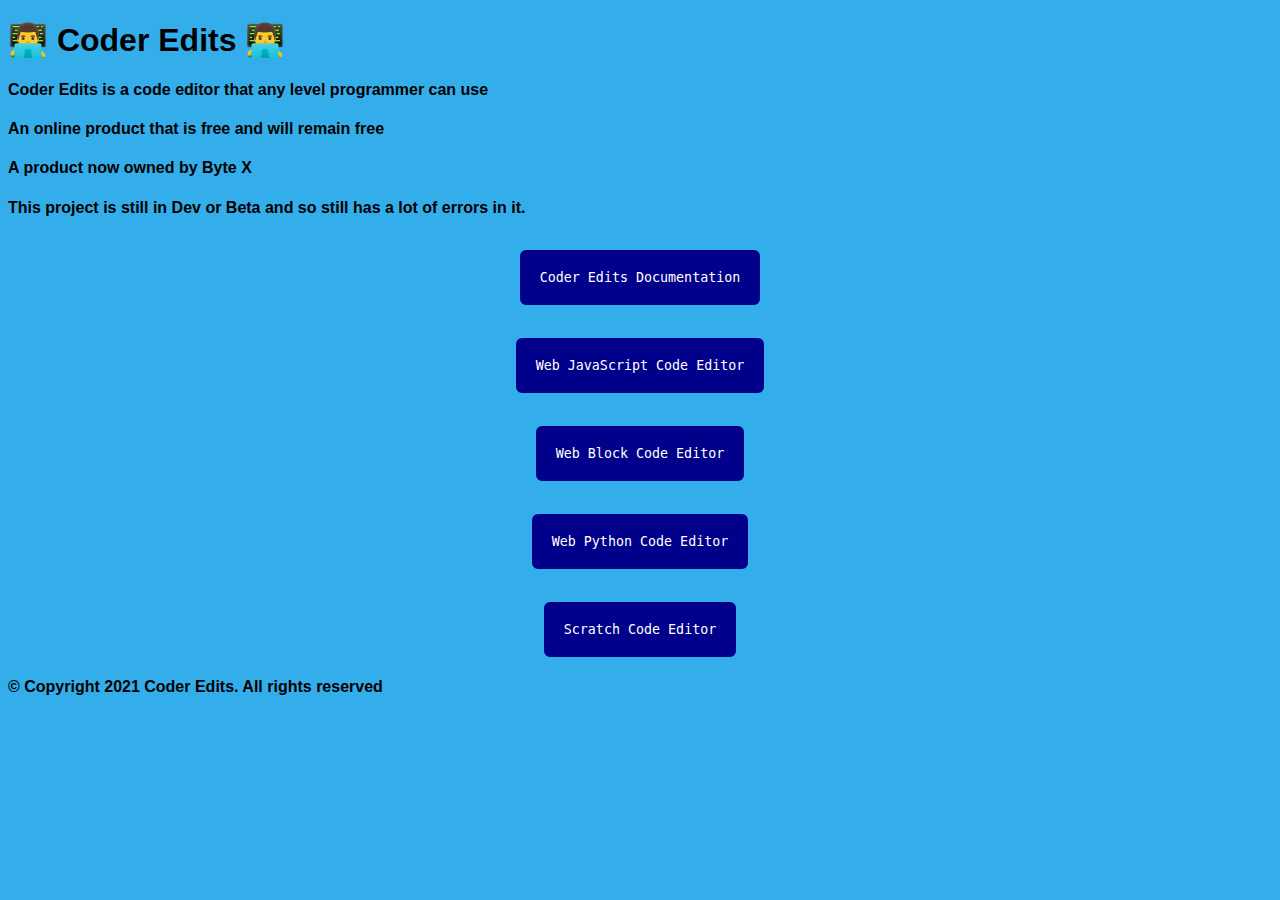
<file: index.html>
<!DOCTYPE html>
<html>
<head>
<link rel="shortcut icon" type="image/x-icon" href="https://avatars.githubusercontent.com/u/85026890?s=200&v=4">
<title>Coder Edits Website</title>
<link rel="stylesheet" href="style.css"/>
</head>
<body>
    
<h1>👨‍💻 Coder Edits 👨‍💻<h1>
<h4>Coder Edits is a code editor that any level programmer can use<h4>
<h4>An online product that is free and will remain free<h4>
<h4>A product now owned by Byte X<h4>
<h4>This project is still in Dev or Beta and so still has a lot of errors in it. <h4>
 


    <div>
      <!-- Docs -->
      <button class="button1" onclick="window.open('https://coderedits.github.io/Docs/')">Coder Edits Documentation</button> 
        
      <!-- Javascript Code Editor -->
      <button class="button1" onclick="window.open('404.html')">Web JavaScript Code Editor</button>
       
      <!-- Block Code Editor -->
      <button class="button1" onclick="window.open('https://coderedits.github.io/Block-Code-Editor/')">Web Block Code Editor</button>
        
      <!-- Python Code Editor -->
      <button class="button1" onclick="window.open('https://coderedits.github.io/Python-Code-Editor/')">Web Python Code Editor</button>

      <!-- Scratch Code Editor -->
      <button class="button1" onclick="window.open('https://coderedits.github.io/Scratch-Code-Editor/')">Scratch Code Editor</button> 
    </div>


<h4 class="footer-info1">© Copyright 2021 Coder Edits. All rights reserved</h4>

</body>
</html>
</file>
<file: style.css>
/* Styling for the body */
body {
  background-color: rgb(52, 174, 235);
  font-family: Arial, sans-serif;
}

/* Styling for all the buttons */
button {
  display: block;
  margin: auto;
}

/* Styling for the first button */
.button1 {
  color: white;
  background: darkblue;
  padding: 16px;
  border: 4px solid darkblue;
  border-radius: 6px;
  text-decoration: none;
  font-family: monospace;  
  margin-top: 33px;
  margin-bottom: 20px;
}

/* Styling for the first button when hovering over it */
.button1:hover {
  color: white;
  background: red;
  border: 4px solid darkred;
  transition: all 0.6s;
}
</file>
